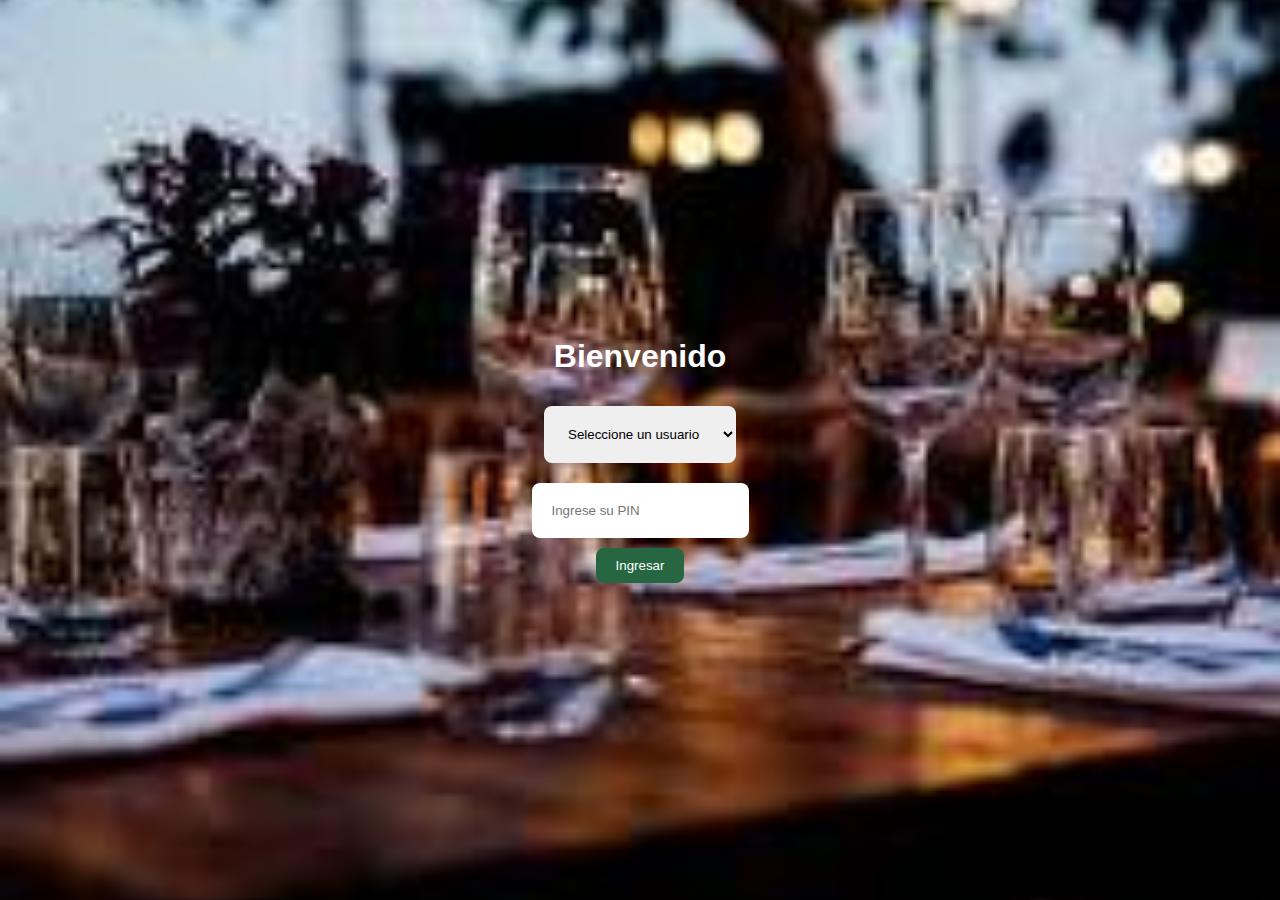
<file: index.html>
<!DOCTYPE html>
<html>
  <head>
    <meta http-equiv="refresh" content="0; url=Actividad.html" />
    <title>Redirigiendo a Actividad.html</title>
  </head>
  <body>
    Si no eres redirigido automáticamente, <a href="Actividad.html">haz clic aquí</a>.
  </body>
</html>
</file>
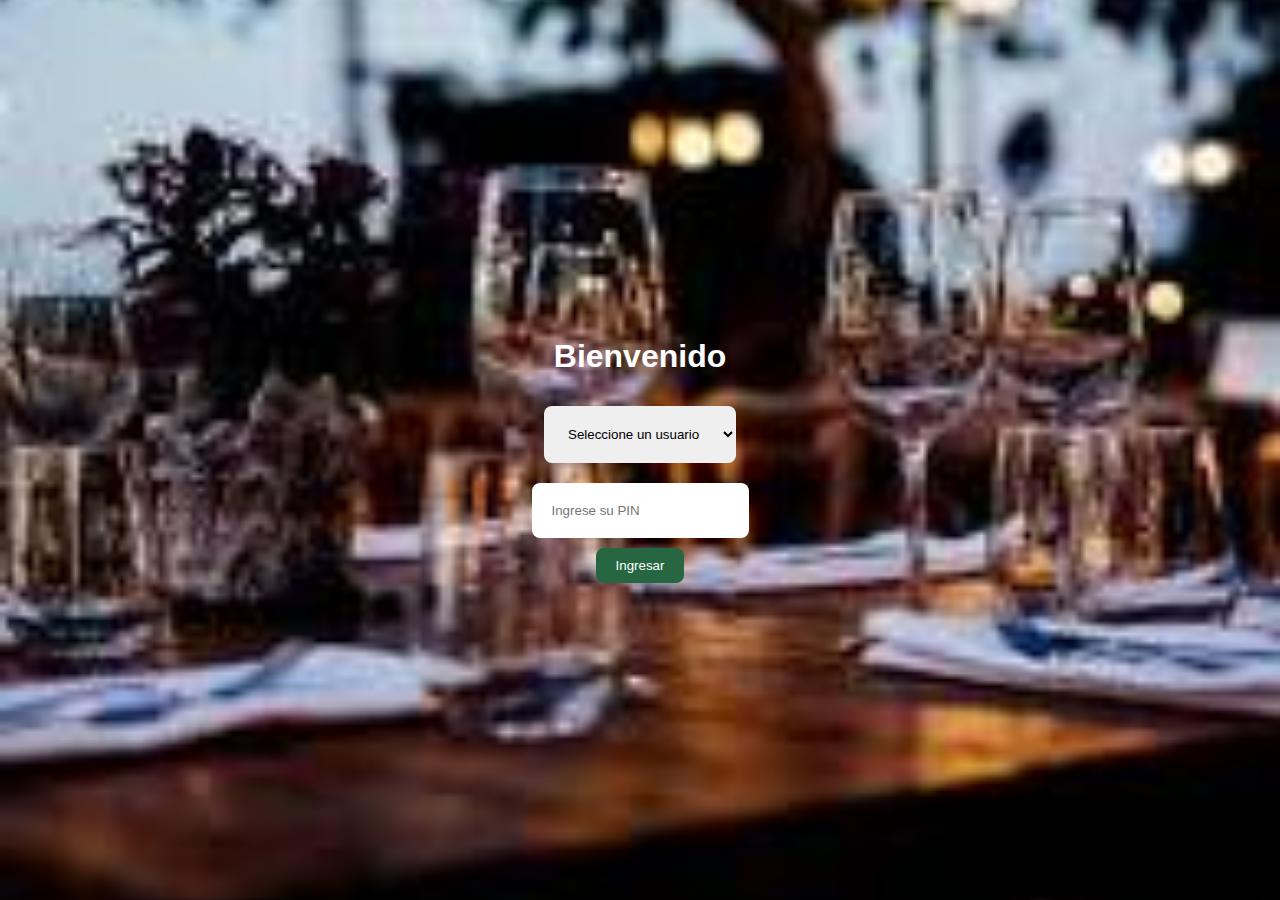
<file: Actividad.html>
<!DOCTYPE html>
<html lang="es">
<head>
  <meta charset="UTF-8" />
  <meta name="viewport" content="width=device-width, initial-scale=1.0" />
  <title>Inventario Restaurante</title>
<link rel="stylesheet" href="Codigo2.css">
  <link rel="shortcut icon" type="image/x-ico" href="img/logo.jpg">
</head>
<body>

  <!-- Pantalla de inicio de sesión -->
  <div class="login-screen login-background">
    <h1>Bienvenido</h1>
    <select id="user-role">
      <option value="">Seleccione un usuario</option>
      <option value="admin">Administrador</option>
      <option value="gerente">Gerente</option>
      <option value="empleado">Empleado</option>
      <option value="invitado">Invitado</option>
    </select>
    <input type="password" id="pin" placeholder="Ingrese su PIN" />
    <button onclick="login()">Ingresar</button>
    <p id="error-msg" class="hidden">PIN incorrecto</p>
  </div>

  <!-- Pantalla principal -->
  <div id="main-screen" class="main-screen hidden">
    <aside class="sidebar">
      <section>
        <h3>PRINCIPAL</h3>
        <ul>
          <li>Ventas</li>
          <li>Editar ventas</li>
          <li>Clientes</li>
          <li>Movimientos de caja</li>
          <li>Cierre de caja</li>
          <li>Facturación</li>
        </ul>
      </section>
      <section>
        <h3>ADMINISTRACIÓN</h3>
        <ul>
          <li>Clientes</li>
          <li>Inventario</li>
          <li>Ventas</li>
          <li>Mantenimiento</li>
        </ul>
      </section>
      <section>
        <h3>SISTEMA</h3>
        <ul>
          <li>Cambiar clave</li>
          <li>Configuración</li>
          <li>Impresora</li>
          <li>Salir</li>
        </ul>
      </section>
    </aside>

    <main class="main-area">
      <div class="salones">
        <button>Salón 1</button>
        <button>Salón 2</button>
      </div>
      <div class="mesas">
        <div class="mesa">Mesa 1</div>
        <div class="mesa">Mesa 2</div>
        <div class="mesa">Mesa 3</div>
        <div class="mesa">Mesa 4</div>
        <div class="mesa">Mesa 5</div>
        <div class="mesa">Mesa 6</div>
        <div class="mesa">Mesa 7</div>
        <div class="mesa">Mesa 8</div>
        <div class="mesa">Mesa 9</div>
      </div>
    </main>
  </div>

  <script>
    const pins = {
      admin: "1234",
      gerente: "1234",
      empleado: "1234",
      invitado: "1234"
    };

    function login() {
      const role = document.getElementById("user-role").value;
      const pin = document.getElementById("pin").value;
      const errorMsg = document.getElementById("error-msg");

      if (pins[role] === pin) {
        document.querySelector(".login-screen").classList.add("hidden");
        document.getElementById("main-screen").classList.remove("hidden");
      } else {
        errorMsg.classList.remove("hidden");
      }
    }
  </script>

</body>
</html>
</file>
<file: Codigo2.css>
body {
  font-family: Arial, sans-serif;
  margin: 0;
  padding: 0;
}

.login-screen {
  background: linear-gradient(to bottom right, #1f3b4d, #3e6077);
  color: white;
  text-align: center;
  padding: 10x;
  height: 10vh;
}

.login-screen input, .login-screen select {
  padding: 20px;
  margin: 10px;
  border-radius: 8px;
  border: none;
}

.login-background {
  background-image: url('img/fondo-roles.jpeg');
  background-size: cover;
  background-position: center;
  background-repeat: no-repeat;
  min-height: 100vh;
  display: flex;
  flex-direction: column;
  justify-content: center;
  align-items: center;
}

.login-screen button {
  background-color: #266742;
  color: white;
  padding: 10px 20px;
  border: none;
  border-radius: 8px;
  cursor: pointer;
}

.hidden {
  display: none !important;
}

#main-screen {
  display: flex;
  height: 100vh;
  background-image: url("img/fondo.jpg");
  background-size: cover;
  background-position: center;
}

.sidebar {
  width: 250px;
  background-color: #1f3b4d;
  color: white;
  padding: 1rem;
}

.sidebar h3 {
  margin-top: 1rem;
  color: #ffffff;
}

.sidebar ul {
  list-style: none;
  padding: 0;
}

.sidebar li {
  padding: 8px 0;
  border-bottom: 1px solid #f2f2f2;
}

.main-area {
  flex: 1;
  padding: 1rem;
}

.salones {
  display: flex;
  justify-content: flex-end;
  gap: 1rem;
  margin-bottom: 1rem;
}

.salones button {
  padding: 10px 15px;
  background-color: #1f3b4d;
  color: white;
  border: none;
  border-radius: 8px;
  cursor: pointer;
}

.mesas {
  display: grid;
  grid-template-columns: repeat(3, 1fr);
  gap: 350px;
}

.mesa {
  background-color: rgba(255, 255, 255, 0.85);
  padding: 30px;
  text-align: center;
  border-radius: 10px;
  font-weight: bold;
  box-shadow: 0 2px 5px rgba(0,0,0,0.3);
}

.hidden {
  display: none;
}
</file>
